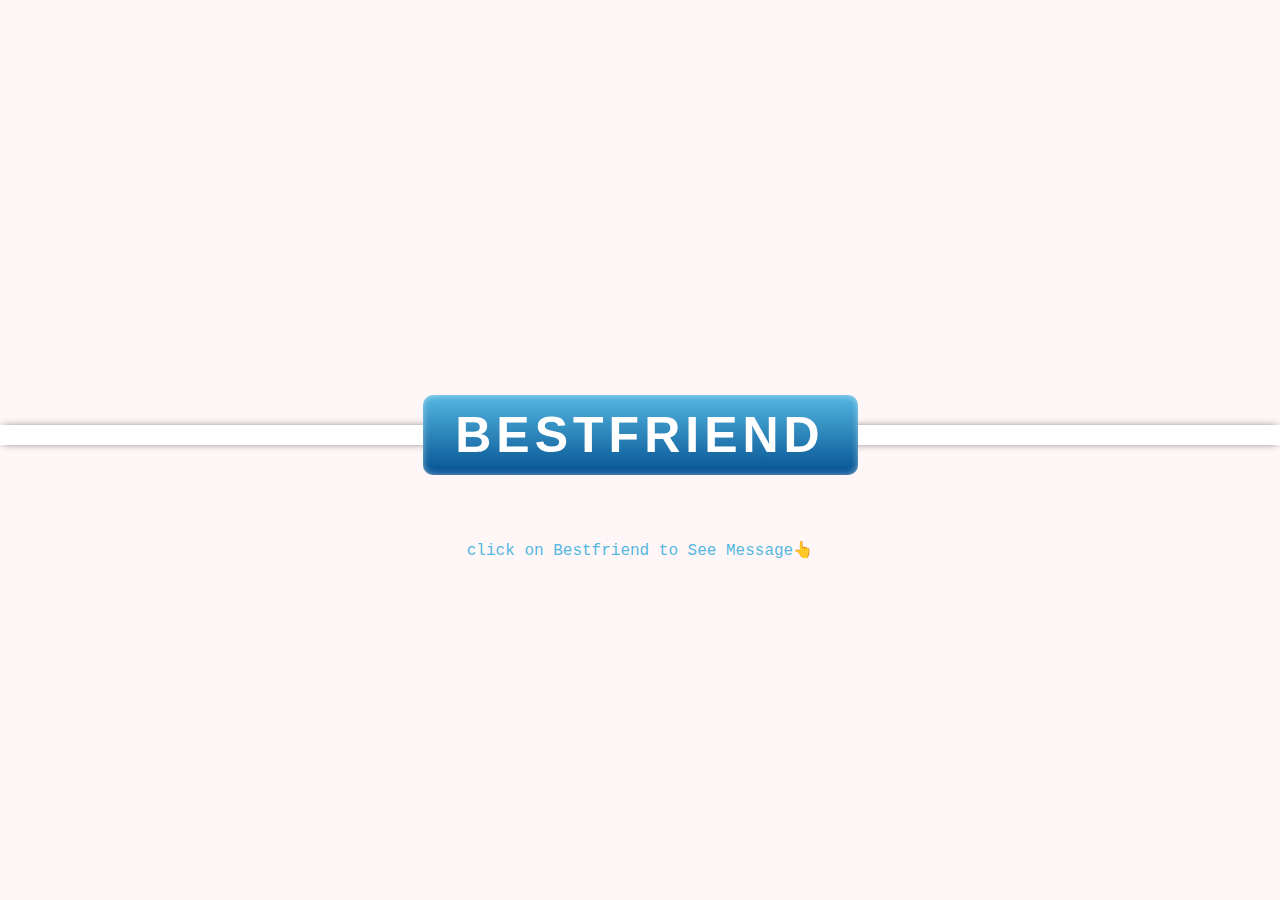
<file: index.html>
<!DOCTYPE html>
<html lang="en">
  <head>
    <meta charset="UTF-8" />
    <meta name="viewport" content="width=device-width, initial-scale=1.0" />
    <title>Book for you</title>
    <link rel="stylesheet" href="book.css" />
  </head>
  <body>
    <div class="container">
      <p>click on Bestfriend to See Message👆</p>
      <div class="ribbon"></div>
      <div class="tag">
        <a href="book.html">Bestfriend</a>
      </div>
    </div>
  </body>
</html>
</file>
<file: book.css>
* {
    margin: 0;
    padding: 0;
  }
  
  .container {
    height: 100vh;
    width: 100vw;
    background: #fff7f7;
    display: flex;
    justify-content: center;
    align-items: center;
    flex-direction: column;
    position: relative;
    color: white;
  }
  
  
  .tag {
    height: 80px;
    width: 435px;
    background: linear-gradient(rgb(85, 183, 225), rgb(4, 82, 146));
    border-radius: 10px;
    color: #ffffff;
    font-family: helvetica;
    line-height: 80px;
    text-align: center;
    font-weight: 900;
    font-size: 50px;
    letter-spacing: 5px;
    text-transform: uppercase;
    margin-top: -50px;
    box-shadow: 0 0 10px -3px #ffffff inset;
  }
  /*.tag:after {
    content: "Bestfriend";
  }
  */
  .container .tag :hover {
    color: rgb(247, 247, 62);
  }
  .ribbon {
    width: 100%;
    height: 20px;
    background: rgb(255, 255, 255);
    box-shadow: 0 0 10px -3px #333;
  }
  .tag a {
    color: white;
    text-decoration: none;
  }
  p {
    position: absolute;
    color: rgb(85, 183, 225);
    top: 60%;
    font-family: "Courier New", Courier, monospace;
    font-weight: 500;
  }
</file>
